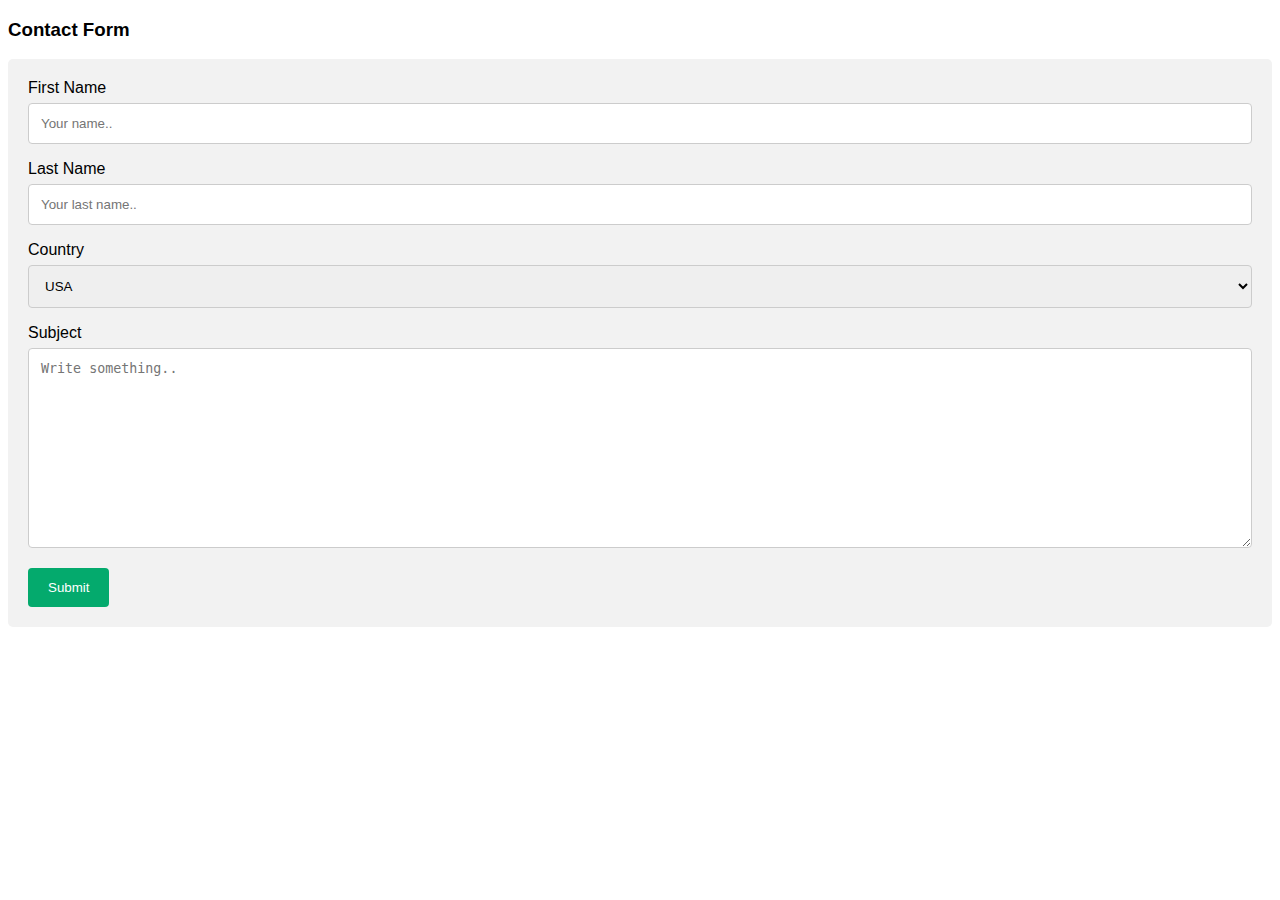
<file: learning-python-flask/rabbitmq-flask-app/contactform/index.html>
<!DOCTYPE html>
<html>
<head>
<meta name="viewport" content="width=device-width, initial-scale=1">
<style>
body {font-family: Arial, Helvetica, sans-serif;}
* {box-sizing: border-box;}

input[type=text], select, textarea {
  width: 100%;
  padding: 12px;
  border: 1px solid #ccc;
  border-radius: 4px;
  box-sizing: border-box;
  margin-top: 6px;
  margin-bottom: 16px;
  resize: vertical;
}

input[type=submit] {
  background-color: #04AA6D;
  color: white;
  padding: 12px 20px;
  border: none;
  border-radius: 4px;
  cursor: pointer;
}

input[type=submit]:hover {
  background-color: #45a049;
}

.container {
  border-radius: 5px;
  background-color: #f2f2f2;
  padding: 20px;
}
</style>
</head>
<body>

<h3>Contact Form</h3>

<div class="container">
  <form action="http://docker-test:5000/contactform" enctype="multipart/form-data" method="POST">
    <label for="fname">First Name</label>
    <input type="text" id="fname" name="firstname" placeholder="Your name..">

    <label for="lname">Last Name</label>
    <input type="text" id="lname" name="lastname" placeholder="Your last name..">

    <label for="country">Country</label>
    <select id="country" name="country">
      <option value="usa">USA</option>
      <option value="canada">Canada</option>
      <option value="australia">Australia</option>
    </select>

    <label for="subject">Subject</label>
    <textarea id="subject" name="subject" placeholder="Write something.." style="height:200px"></textarea>

    <input type="submit" value="Submit">
  </form>
</div>

</body>
</html>
</file>
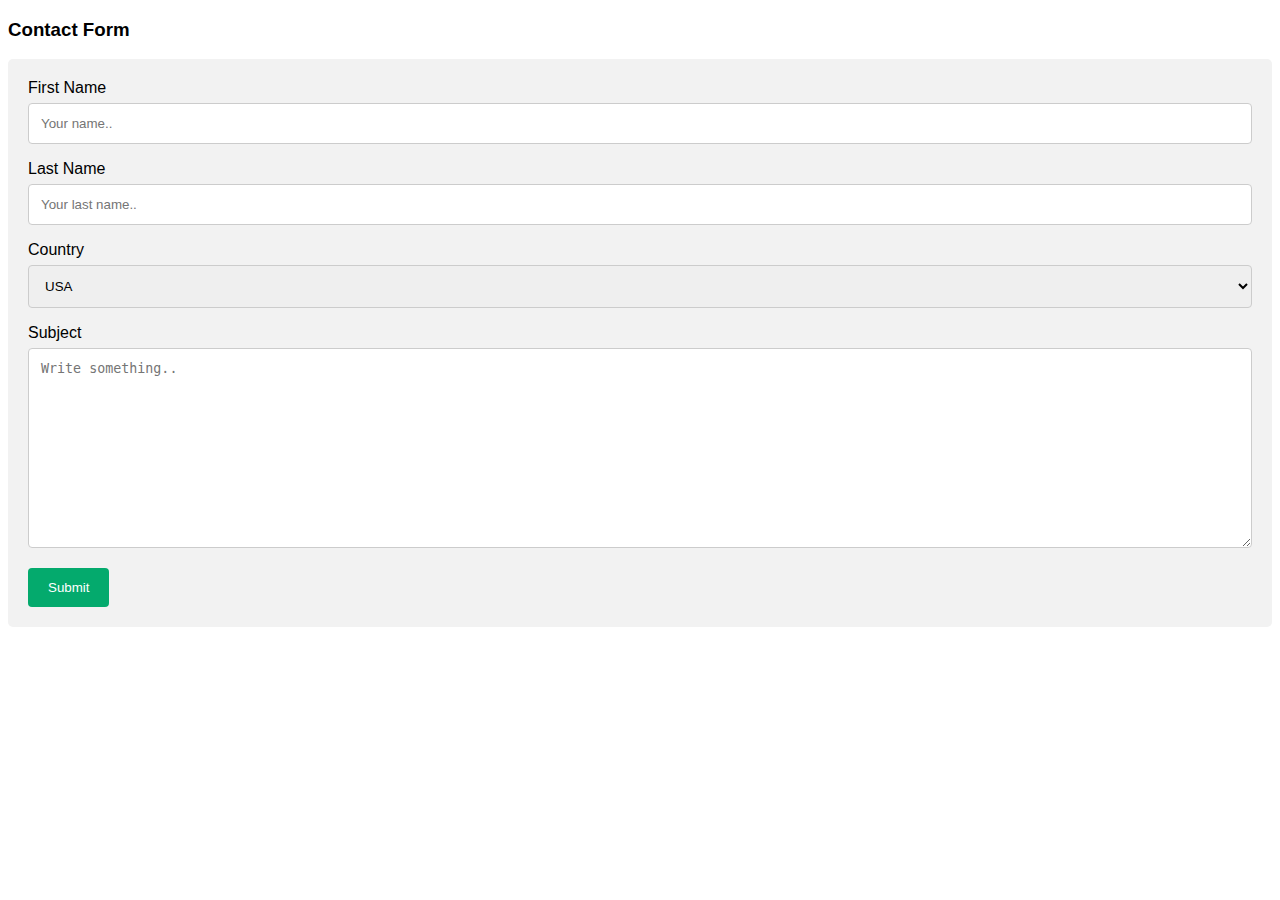
<file: learning-python/rabbitmq-flask-app/contactform/index.html>
<!DOCTYPE html>
<html>
<head>
<meta name="viewport" content="width=device-width, initial-scale=1">
<style>
body {font-family: Arial, Helvetica, sans-serif;}
* {box-sizing: border-box;}

input[type=text], select, textarea {
  width: 100%;
  padding: 12px;
  border: 1px solid #ccc;
  border-radius: 4px;
  box-sizing: border-box;
  margin-top: 6px;
  margin-bottom: 16px;
  resize: vertical;
}

input[type=submit] {
  background-color: #04AA6D;
  color: white;
  padding: 12px 20px;
  border: none;
  border-radius: 4px;
  cursor: pointer;
}

input[type=submit]:hover {
  background-color: #45a049;
}

.container {
  border-radius: 5px;
  background-color: #f2f2f2;
  padding: 20px;
}
</style>
</head>
<body>

<h3>Contact Form</h3>

<div class="container">
  <form action="http://<URL-TO-SERVER-APP>:5000/contactform" enctype="multipart/form-data" method="POST">
    <label for="fname">First Name</label>
    <input type="text" id="fname" name="firstname" placeholder="Your name..">

    <label for="lname">Last Name</label>
    <input type="text" id="lname" name="lastname" placeholder="Your last name..">

    <label for="country">Country</label>
    <select id="country" name="country">
      <option value="usa">USA</option>
      <option value="canada">Canada</option>
      <option value="australia">Australia</option>
    </select>

    <label for="subject">Subject</label>
    <textarea id="subject" name="subject" placeholder="Write something.." style="height:200px"></textarea>

    <input type="submit" value="Submit">
  </form>
</div>

</body>
</html>
</file>
